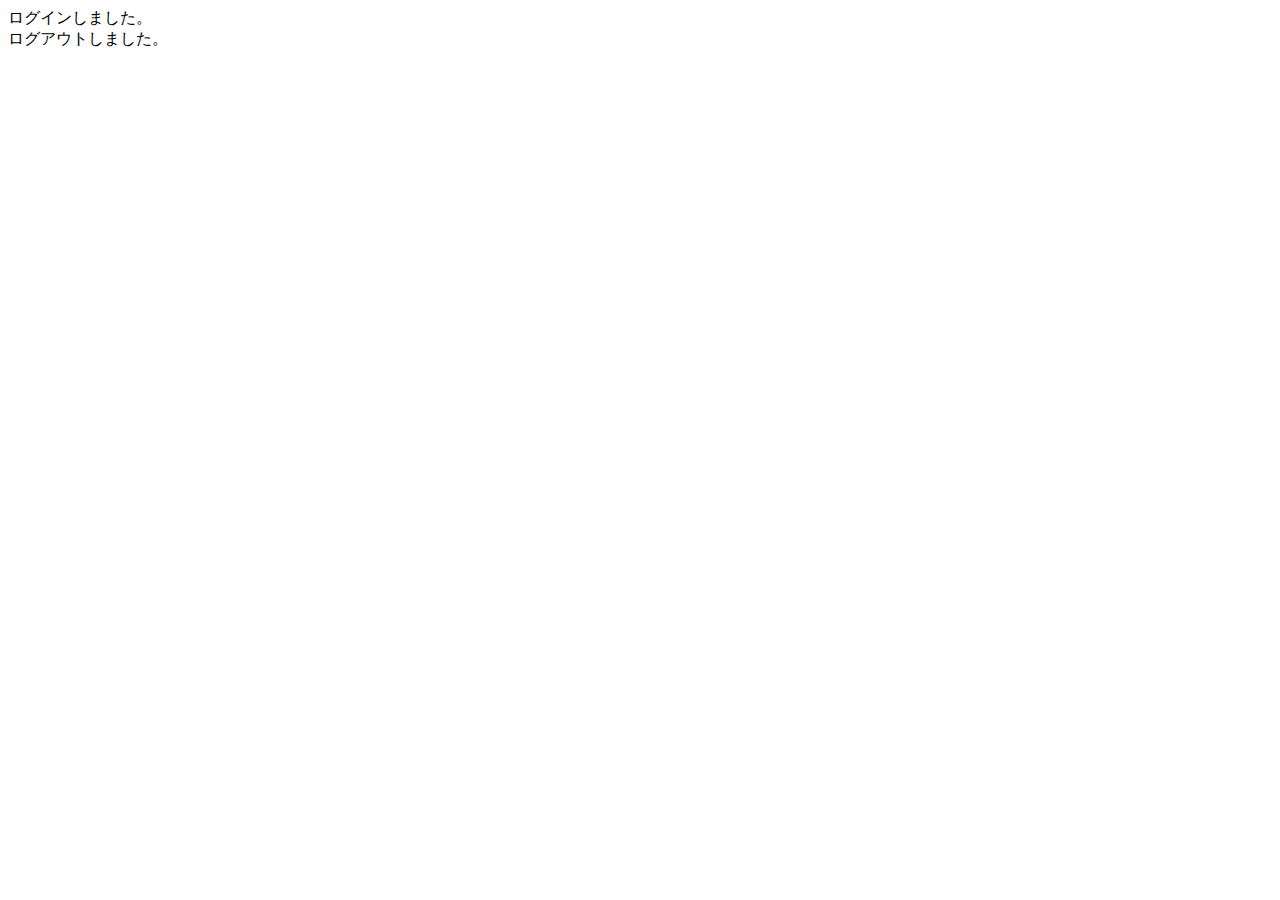
<file: samuraitravel/target/classes/templates/index.html>
<!DOCTYPE html>
<html xmlns:th="https://www.thymeleaf.org" xmlns:sec="http://www.thymeleaf.org/extras/spring-security">
    <head>
        <div th:replace="~{fragment :: meta}"></div>

        <div th:replace="~{fragment :: styles}"></div>

        <title>SAMURAI Travel</title>
    </head>
    <body>
        <div class="samuraitravel-wrapper">

            <div th:replace="~{fragment :: header}"></div>

            <main>
                <div class="container pt-4 pb-5 samuraitravel-container">
                    <div th:if="${param.loggedIn}" class="alert alert-info">
                        ログインしました。
                    </div>

                    <div th:if="${param.loggedOut}" class="alert alert-info">
                        ログアウトしました。
                    </div>
					<div th:if="${successMessage}" class="alert alert-info">
						<span th:text="${successMessage}"></span>
					</div>
                </div>
            </main>

            <div th:replace="~{fragment :: footer}"></div>
        </div>

        <div th:replace="~{fragment :: scripts}"></div>
    </body>
</html>
</file>
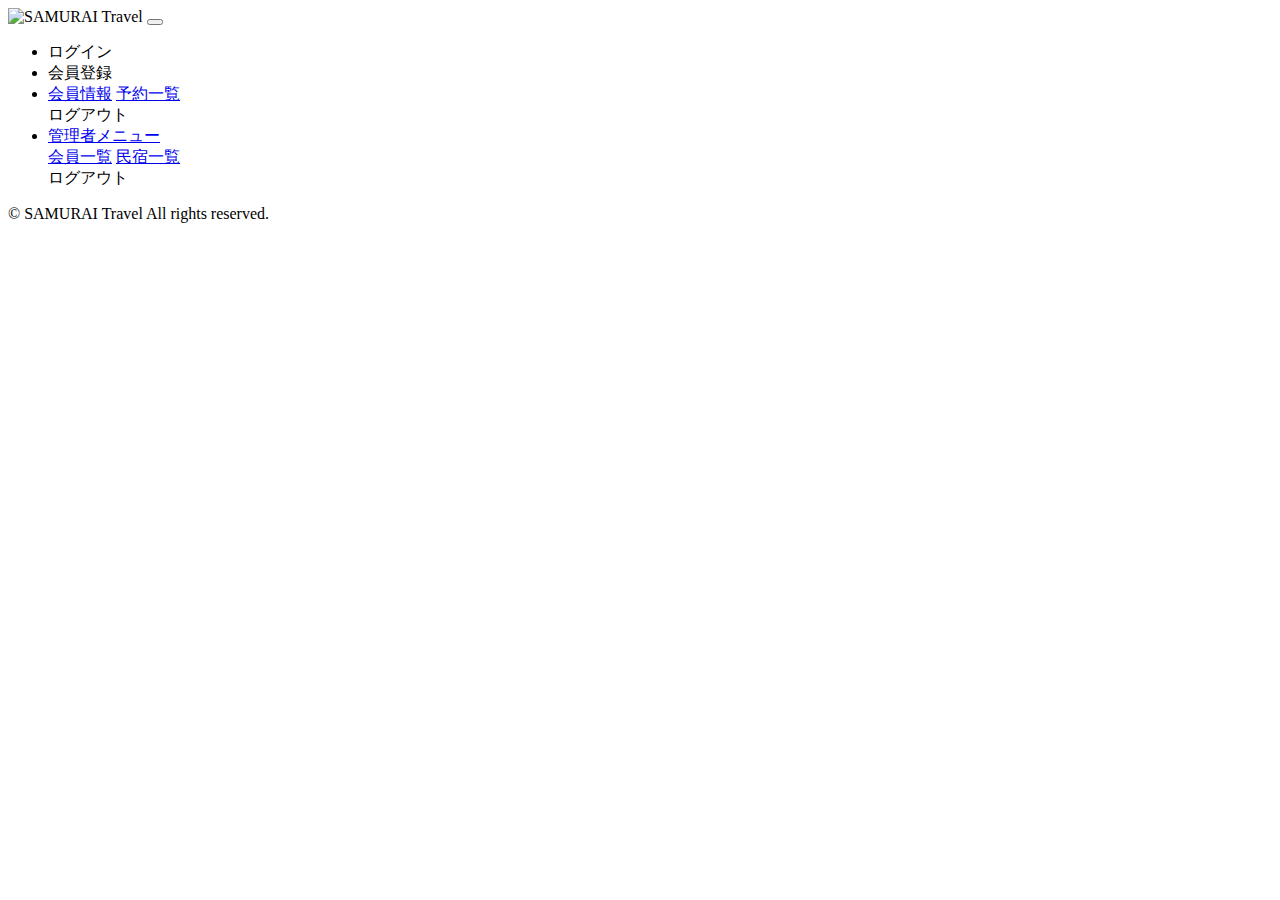
<file: samuraitravel/target/classes/templates/fragment.html>
<!DOCTYPE html>
<html xmlns:th="https://www.thymeleaf.org" xmlns:sec="http://www.thymeleaf.org/extras/spring-security">
   <head>
       <!-- meta要素の部品化 -->
	   
	   <div th:fragment="meta" th:remove="tag">
	              <meta charset="UTF-8">
	              <meta name="viewport" content="width=device-width, initial-scale=1">
	   </div>

       <!-- link要素の部品化 -->
       <div th:fragment="styles" th:remove="tag">
           <!-- Bootstrap -->
           <link href="https://cdn.jsdelivr.net/npm/bootstrap@5.3.0/dist/css/bootstrap.min.css" rel="stylesheet" integrity="sha384-9ndCyUaIbzAi2FUVXJi0CjmCapSmO7SnpJef0486qhLnuZ2cdeRhO02iuK6FUUVM" crossorigin="anonymous">

           <!-- Google Fonts -->
           <link rel="preconnect" href="https://fonts.googleapis.com">
           <link rel="preconnect" href="https://fonts.gstatic.com" crossorigin>
           <link href="https://fonts.googleapis.com/css2?family=Noto+Sans+JP:wght@400;500&display=swap" rel="stylesheet">

           <!-- CSSファイル -->
           <link th:href="@{/css/style.css}" rel="stylesheet" >
       </div>

       <title>部品化用のHTMLファイル</title>
   </head>
   <body>
       <!-- ヘッダーの部品化 -->
       <div th:fragment="header" th:remove="tag">
           <header>
               <nav class="navbar navbar-expand-md navbar-light bg-white shadow-sm samuraitravel-navbar">
                   <div class="container samuraitravel-container">
                       <a class="navbar-brand" th:href="@{/}">
                           <img class="samuraitravel-logo me-1" th:src="@{/images/logo.png}" alt="SAMURAI Travel">
                       </a>

                       <button class="navbar-toggler" type="button" data-bs-toggle="collapse" data-bs-target="#navbarSupportedContent" aria-controls="navbarSupportedContent" aria-expanded="false" aria-label="Toggle navigation">
                           <span class="navbar-toggler-icon"></span>
                       </button>

                       <div class="collapse navbar-collapse" id="navbarSupportedContent">
                           <ul class="navbar-nav ms-auto">
                               <!-- 未ログインであれば表示する -->
                               <li class="nav-item" sec:authorize="isAnonymous()">
                                   <a class="nav-link" th:href="@{/login}">ログイン</a>
                               </li>
                               <li class="nav-item" sec:authorize="isAnonymous()">
                                   <a class="nav-link" th:href="@{/signup}">会員登録</a>
                               </li>

                               <!-- ログイン済みの一般ユーザーであれば表示する -->
                               <li class="nav-item dropdown" sec:authorize="hasRole('ROLE_GENERAL')">
                                   <a id="navbarDropdownGeneral" class="nav-link dropdown-toggle" href="#" role="button" data-bs-toggle="dropdown" aria-haspopup="true" aria-expanded="false" v-pre>
                                       <span sec:authentication="principal.user.name"></span>
                                   </a>

                                   <div class="dropdown-menu dropdown-menu-end" aria-labelledby="navbarDropdownGeneral">
                                       <a class="dropdown-item samuraitravel-dropdown-item" href="#">会員情報</a>
                                       <a class="dropdown-item samuraitravel-dropdown-item" href="#">予約一覧</a>

                                       <div class="dropdown-divider"></div>

                                       <a class="dropdown-item samuraitravel-dropdown-item" th:href="@{/logout}" onclick="event.preventDefault(); document.getElementById('logout-form').submit();">
                                           ログアウト
                                       </a>
                                       <form id="logout-form" class="d-none" th:action="@{/logout}" method="post"></form>
                                   </div>
                               </li>

                               <!-- ログイン済みの管理者であれば表示する -->
                               <li class="nav-item dropdown" sec:authorize="hasRole('ROLE_ADMIN')">
                                   <a id="navbarDropdownAdmin" class="nav-link dropdown-toggle" href="#" role="button" data-bs-toggle="dropdown" aria-haspopup="true" aria-expanded="false" v-pre>
                                       管理者メニュー
                                   </a>

                                   <div class="dropdown-menu dropdown-menu-end" aria-labelledby="navbarDropdownAdmin">
                                       <a class="dropdown-item samuraitravel-dropdown-item" href="#">会員一覧</a>
                                       <a class="dropdown-item samuraitravel-dropdown-item" href="#">民宿一覧</a>

                                       <div class="dropdown-divider"></div>

                                       <a class="dropdown-item samuraitravel-dropdown-item" th:href="@{/logout}" onclick="event.preventDefault(); document.getElementById('logout-form').submit();">
                                           ログアウト
                                       </a>
                                       <form id="logout-form" class="d-none" th:action="@{/logout}" method="post"></form>
                                   </div>
                               </li>
                           </ul>
                       </div>
                   </div>
               </nav>
           </header>
       </div>

       <!-- フッターの部品化 -->
       <div th:fragment="footer" th:remove="tag">
           <footer>
               <div class="d-flex justify-content-center align-items-center h-100">
                   <p class="text-center text-muted small mb-0">&copy; SAMURAI Travel All rights reserved.</p>
               </div>
           </footer>
       </div>

       <!-- script要素の部品化 -->
       <div th:fragment="scripts" th:remove="tag">
           <!-- Bootstrap -->
           <script src="https://cdn.jsdelivr.net/npm/bootstrap@5.3.0/dist/js/bootstrap.bundle.min.js" integrity="sha384-geWF76RCwLtnZ8qwWowPQNguL3RmwHVBC9FhGdlKrxdiJJigb/j/68SIy3Te4Bkz" crossorigin="anonymous"></script>
       </div>
   </body>
</html>
</file>
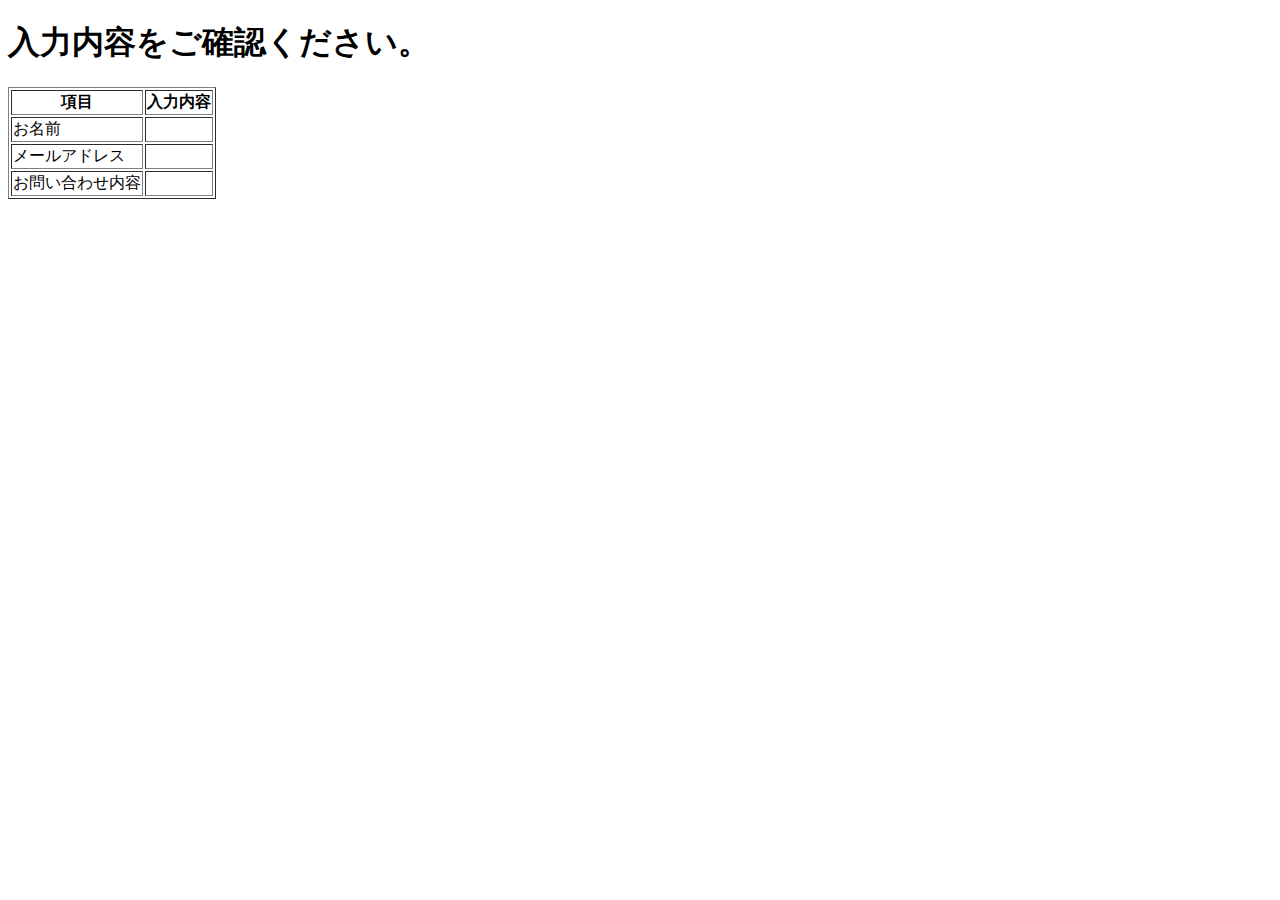
<file: spring_kadai_form/target/classes/templates/confirmView.html>
<!DOCTYPE html>
<html>
<head>
<meta charset="UTF-8">
<meta name="viewport" content="width=device-width, initial-scale=1.0">
<title>確認画面</title>
</head>
<body>
	<h1>入力内容をご確認ください。</h1>
	    <table border="1">
	        <tr><th>項目</th><th>入力内容</th></tr>
	        <tr><td>お名前</td><td th:text="${contactForm.name}"></td></tr>
	        <tr><td>メールアドレス</td><td th:text="${contactForm.email}"></td></tr>
	        <tr><td>お問い合わせ内容</td><td th:text="${contactForm.message}"></td></tr>
	    </table>
</body>
</html>
</file>
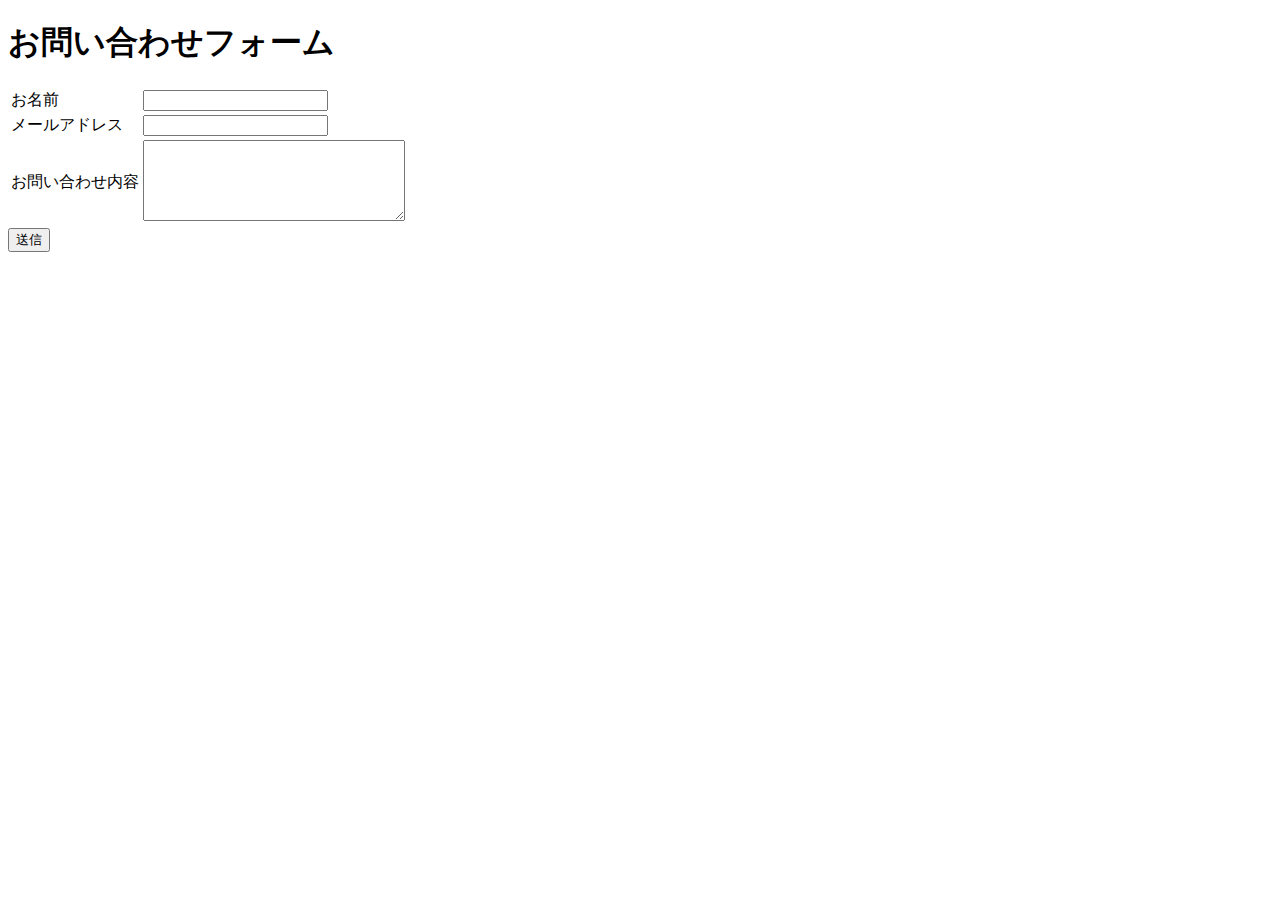
<file: spring_kadai_form/target/classes/templates/contactFormView.html>
<!DOCTYPE html>
<html xmlns:th="http://www.thymeleaf.org">
<head>
<meta charset="UTF-8">
<meta name="viewport" content="width=device-width, initial-scale=1.0">
<title>お問い合わせフォーム</title>
</head>
<body>
	<h1>お問い合わせフォーム</h1>
	    <form th:action="@{/form}" th:object="${contactForm}" method="post">
	        <table>
	            <tr>
	                <td><label>お名前</label></td>
	                <td>
	                    <input type="text" th:field="*{name}" />
	                    <div th:if="${#fields.hasErrors('name')}" th:errors="*{name}" style="color:red"></div>
	                </td>
	            </tr>
	            <tr>
	                <td><label>メールアドレス</label></td>
	                <td>
	                    <input type="text" th:field="*{email}" />
	                    <div th:if="${#fields.hasErrors('email')}" th:errors="*{email}" style="color:red"></div>
	                </td>
	            </tr>
	            <tr>
	                <td><label>お問い合わせ内容</label></td>
	                <td>
	                    <textarea cols="30" rows="5" th:field="*{message}"></textarea>
	                    <div th:if="${#fields.hasErrors('message')}" th:errors="*{message}" style="color:red"></div>
	                </td>
	            </tr>
	          
	        </table>
			<button type="submit">送信</button>
	    </form>
</body>
</html>
</file>
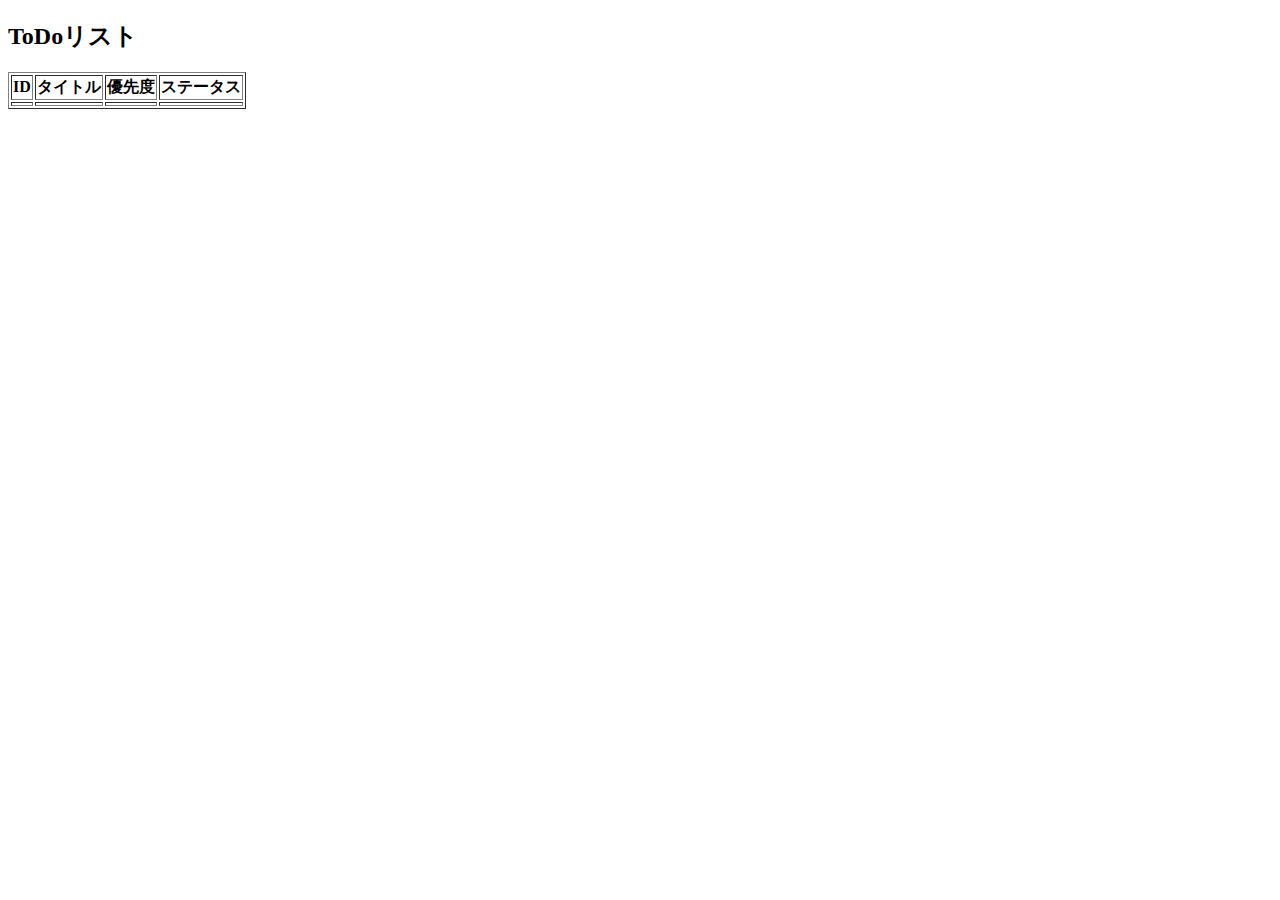
<file: spring_kadai_todo/target/classes/templates/todoView.html>
<!DOCTYPE html>
<html xmlns:th="https://www.thymeleaf.org">
<head>
<meta charset="UTF-8">
<meta name="viewport" content="width=device-width, initial-scale=1.0">
<title>todoリストの作成</title>
</head>
<body>
	
<h2>ToDoリスト</h2>
<table border="1">
	<thead>
		<tr>
			<th>ID</th>
			<th>タイトル</th>
			<th>優先度</th>
			<th>ステータス</th>
		</tr>
	</thead>
	<tbody>
		<tr th:each="todo : ${todos}">
			<td th:text="${todo.getTodoId()}"></td>
			<td th:text="${todo.getTodoTitle()}"></td>
			<td th:text="${todo.getTodoPriority()}"></td>
			<td th:text="${todo.getTodoStatus()}"></td>
		</tr>
	</tbody>
</table>

</body>
</html>
</file>
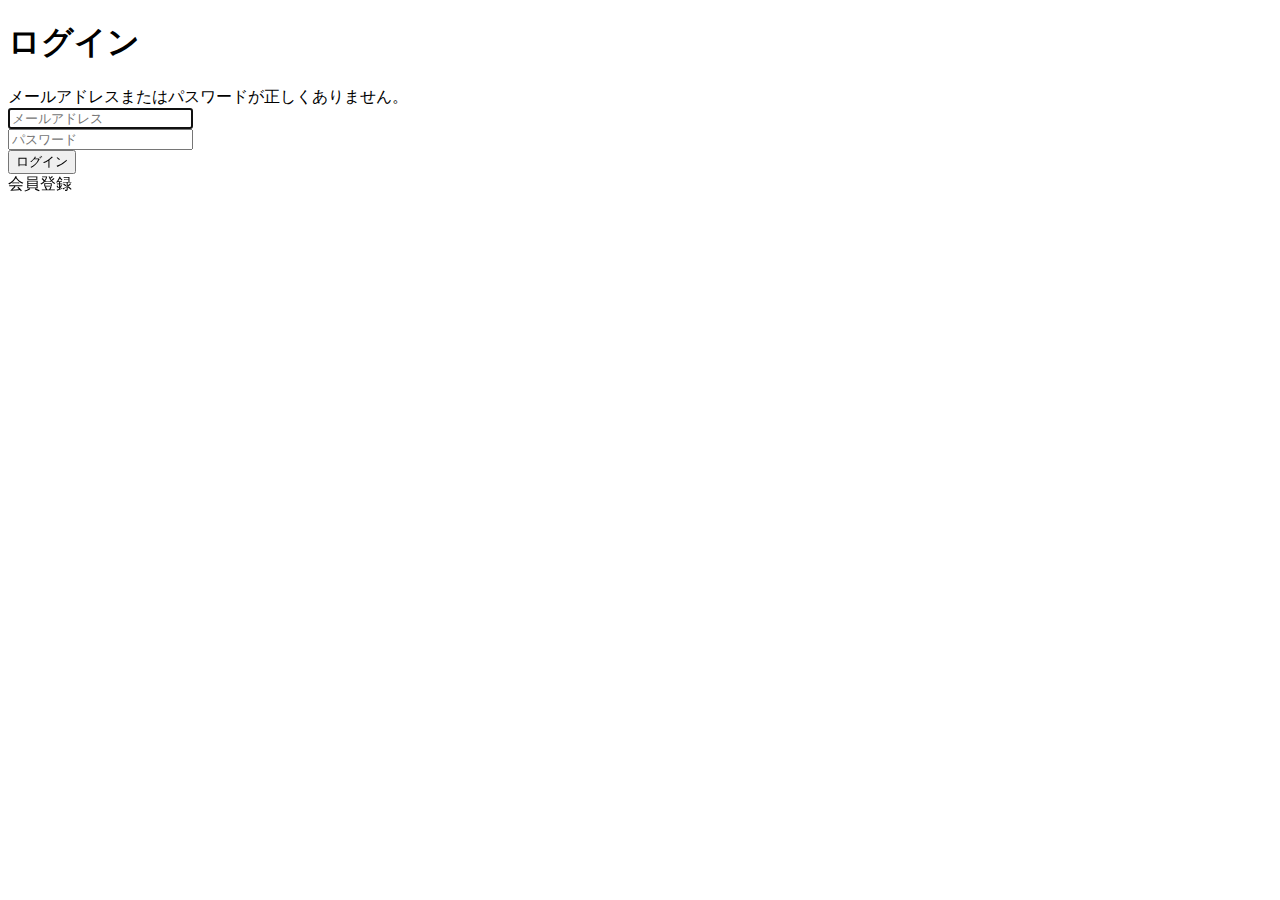
<file: samuraitravel/target/classes/templates/auth/login.html>
<!DOCTYPE html>
<html xmlns:th="https://www.thymeleaf.org" xmlns:sec="http://www.thymeleaf.org/extras/spring-security">
    <head>
        <div th:replace="~{fragment :: meta}"></div>

        <div th:replace="~{fragment :: styles}"></div>

        <title>ログイン</title>
    </head>
    <body>
        <div class="samuraitravel-wrapper">
            
            <div th:replace="~{fragment :: header}"></div>

            <main>
                <div class="container pt-4 pb-5 samuraitravel-container">
                    <div class="row justify-content-center">
                        <div class="col-xl-3 col-lg-4 col-md-5 col-sm-7">
                            <h1 class="mb-4 text-center">ログイン</h1>

                            <div th:if="${param.error}" class="alert alert-danger">
                                メールアドレスまたはパスワードが正しくありません。
                            </div>

                            <form th:action="@{/login}" method="post">
                                <div class="form-group mb-3">
                                    <input type="text" class="form-control" name="username" autocomplete="email" placeholder="メールアドレス" autofocus>
                                </div>
                                <div class="form-group mb-3">
                                    <input type="password" class="form-control" name="password" autocomplete="new-password" placeholder="パスワード">
                                </div>

                                <div class="d-flex justify-content-center my-4">
                                    <button type="submit" class="btn text-white shadow-sm w-100 samuraitravel-btn">ログイン</button>
                                </div>
                            </form>

                            <div class="text-center">
                                <a th:href="@{/signup}">会員登録</a>
                            </div>
                        </div>
                    </div>
                </div>
            </main>

           <div th:replace="~{fragment :: footer}"></div>
        </div>

        <div th:replace="~{fragment :: scripts}"></div>
    </body>
</html>
</file>
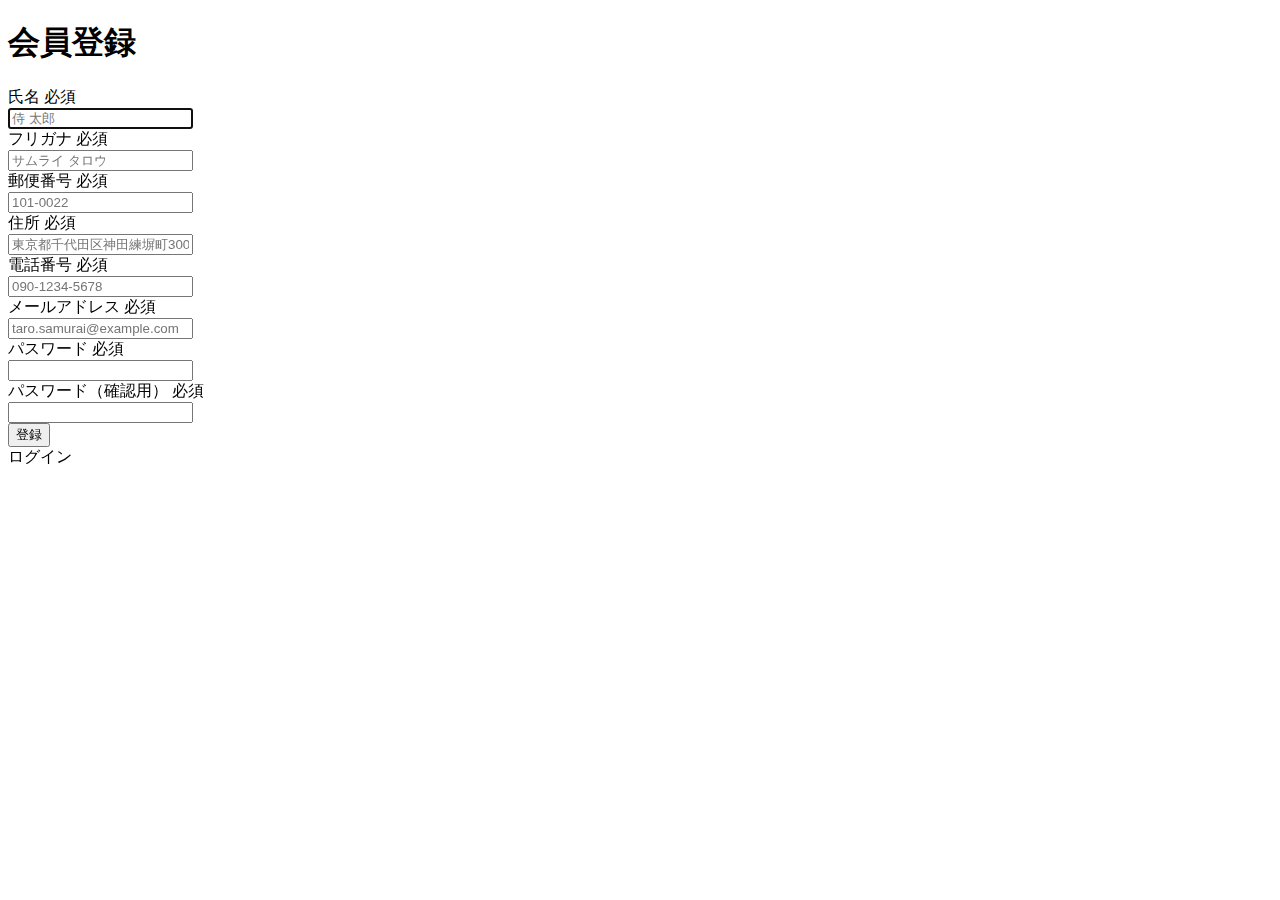
<file: samuraitravel/target/classes/templates/auth/signup.html>
<!DOCTYPE html>
<html xmlns:th="https://www.thymeleaf.org" xmlns:sec="http://www.thymeleaf.org/extras/spring-security">
   <head>
       <div th:replace="~{fragment :: meta}"></div>

       <div th:replace="~{fragment :: styles}"></div>

       <title>会員登録</title>
   </head>
   <body>
       <div class="samuraitravel-wrapper">
           <div th:replace="~{fragment :: header}"></div>

           <main>
               <div class="container pt-4 pb-5 samuraitravel-container">
                   <div class="row justify-content-center">
                       <div class="col-xl-5 col-lg-6 col-md-8">

                           <h1 class="mb-4 text-center">会員登録</h1>

                           <form method="post" th:action="@{/signup}" th:object="${signupForm}">
                               <div class="form-group row mb-3">
                                   <div class="col-md-5">
                                       <label for="name" class="col-form-label text-md-left fw-bold">
                                           <div class="d-flex align-items-center">
                                               <span class="me-1">氏名</span>
                                               <span class="badge bg-danger">必須</span>
                                           </div>
                                       </label>
                                   </div>
                                   <div class="col-md-7">
                                       <div th:if="${#fields.hasErrors('name')}" class="text-danger small mb-2" th:errors="*{name}"></div>
                                       <input type="text" class="form-control" th:field="*{name}" autocomplete="name" autofocus placeholder="侍 太郎">
                                   </div>
                               </div>

                               <div class="form-group row mb-3">
                                   <div class="col-md-5">
                                       <label for="furigana" class="col-form-label text-md-left fw-bold">
                                           <div class="d-flex align-items-center">
                                               <span class="me-1">フリガナ</span>
                                               <span class="badge bg-danger">必須</span>
                                           </div>
                                       </label>
                                   </div>
                                   <div class="col-md-7">
                                       <div th:if="${#fields.hasErrors('furigana')}" class="text-danger small mb-2" th:errors="*{furigana}"></div>
                                       <input type="text" class="form-control" th:field="*{furigana}" placeholder="サムライ タロウ">
                                   </div>
                               </div>

                               <div class="form-group row mb-3">
                                   <div class="col-md-5">
                                       <label for="postalCode" class="col-form-label text-md-left fw-bold">
                                            <div class="d-flex align-items-center">
                                                <span class="me-1">郵便番号</span>
                                                <span class="badge bg-danger">必須</span>
                                            </div>
                                        </label>
                                   </div>
                                   <div class="col-md-7">
                                       <div th:if="${#fields.hasErrors('postalCode')}" class="text-danger small mb-2" th:errors="*{postalCode}"></div>
                                       <input type="text" class="form-control" th:field="*{postalCode}" autocomplete="postal-code" placeholder="101-0022">
                                   </div>
                               </div>

                               <div class="form-group row mb-3">
                                   <div class="col-md-5">
                                       <label for="address" class="col-form-label text-md-left fw-bold">
                                            <div class="d-flex align-items-center">
                                                <span class="me-1">住所</span>
                                                <span class="badge bg-danger">必須</span>
                                            </div>
                                        </label>
                                   </div>
                                   <div class="col-md-7">
                                        <div th:if="${#fields.hasErrors('address')}" class="text-danger small mb-2" th:errors="*{address}"></div>
                                       <input type="text" class="form-control" th:field="*{address}" placeholder="東京都千代田区神田練塀町300番地">
                                   </div>
                               </div>

                               <div class="form-group row mb-3">
                                   <div class="col-md-5">
                                       <label for="phoneNumber" class="col-form-label text-md-left fw-bold">
                                            <div class="d-flex align-items-center">
                                                <span class="me-1">電話番号</span>
                                                <span class="badge bg-danger">必須</span>
                                            </div>
                                       </label>
                                   </div>
                                   <div class="col-md-7">
                                        <div th:if="${#fields.hasErrors('phoneNumber')}" class="text-danger small mb-2" th:errors="*{phoneNumber}"></div>
                                       <input type="text" class="form-control" th:field="*{phoneNumber}" autocomplete="tel-national" placeholder="090-1234-5678">
                                   </div>
                               </div>

                               <div class="form-group row mb-3">
                                   <div class="col-md-5">
                                       <label for="email" class="col-form-label text-md-left fw-bold">
                                           <div class="d-flex align-items-center">
                                               <span class="me-1">メールアドレス</span>
                                               <span class="badge bg-danger">必須</span>
                                           </div>
                                       </label>
                                   </div>
                                   <div class="col-md-7">
                                       <div th:if="${#fields.hasErrors('email')}" class="text-danger small mb-2" th:errors="*{email}"></div>
                                       <input type="text" class="form-control" th:field="*{email}" autocomplete="email" placeholder="taro.samurai@example.com">
                                   </div>
                               </div>

                               <div class="form-group row mb-3">
                                   <div class="col-md-5">
                                       <label for="password" class="col-form-label text-md-left fw-bold">
                                           <div class="d-flex align-items-center">
                                               <span class="me-1">パスワード</span>
                                               <span class="badge bg-danger">必須</span>
                                           </div>
                                       </label>
                                   </div>
                                   <div class="col-md-7">
                                       <div th:if="${#fields.hasErrors('password')}" class="text-danger small mb-2" th:errors="*{password}"></div>
                                       <input type="password" class="form-control" th:field="*{password}" autocomplete="new-password">
                                   </div>
                               </div>

                               <div class="form-group row mb-3">
                                   <div class="col-md-5">
                                       <label for="passwordConfirmation" class="col-form-label text-md-left fw-bold">
                                           <div class="d-flex align-items-center">
                                               <span class="me-1">パスワード（確認用）</span>
                                               <span class="badge bg-danger">必須</span>
                                           </div>
                                       </label>
                                   </div>
                                   <div class="col-md-7">
                                       <div th:if="${#fields.hasErrors('passwordConfirmation')}" class="text-danger small mb-2" th:errors="*{passwordConfirmation}"></div>
                                       <input type="password" class="form-control" th:field="*{passwordConfirmation}" autocomplete="new-password">
                                   </div>
                               </div>

                               <div class="d-flex justify-content-center my-4">
                                   <button type="submit" class="btn text-white shadow-sm w-50 samuraitravel-btn">登録</button>
                               </div>
                           </form>

                           <div class="text-center">
                               <a th:href="@{/login}">ログイン</a>
                           </div>
                       </div>
                   </div>
               </div>
           </main>

           <div th:replace="~{fragment :: footer}"></div>
       </div>

       <div th:replace="~{fragment :: scripts}"></div>
   </body>
</html>
</file>
